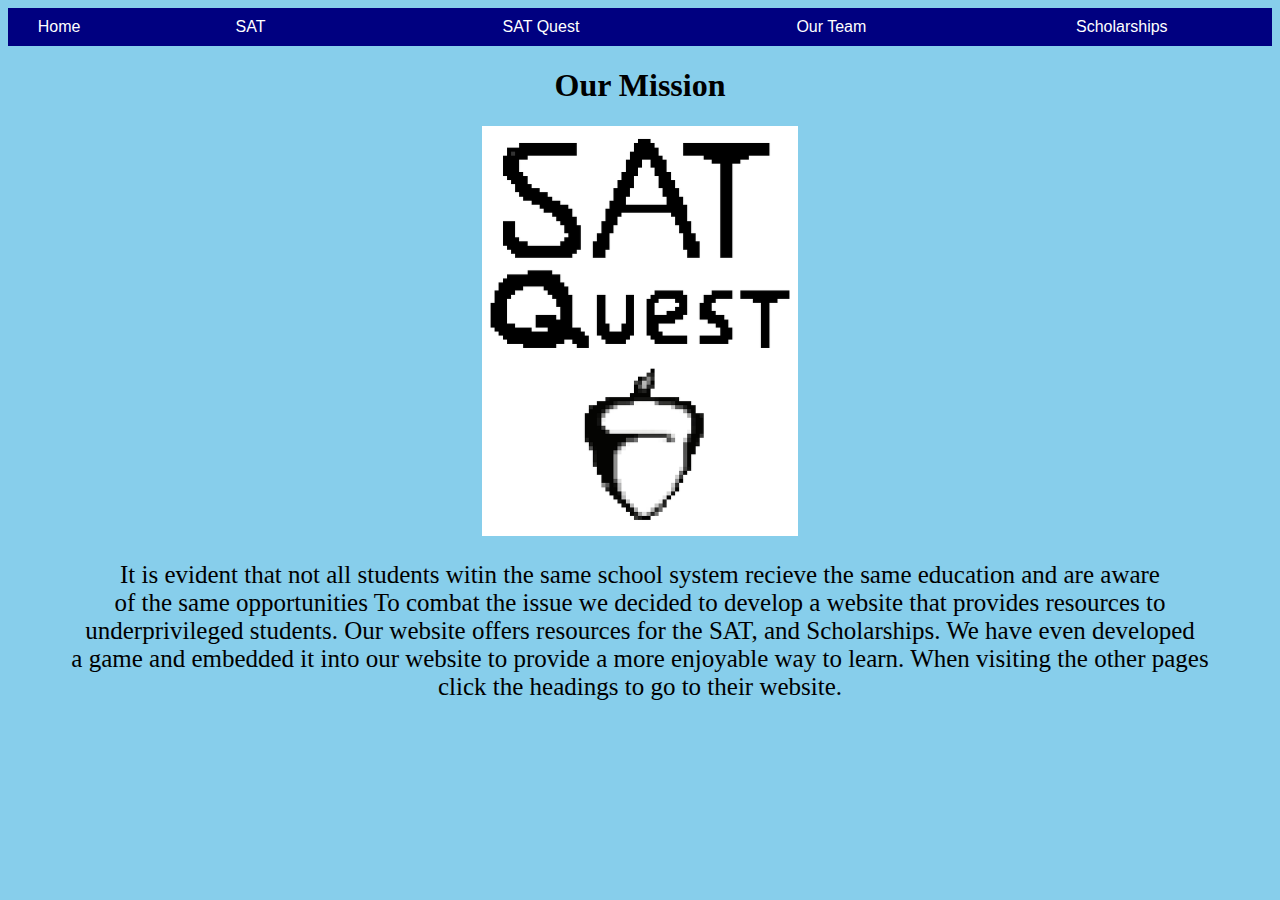
<file: index.html>
<!DOCTYPE html>
<html lang="en">
<head>
    
    <meta charset="UTF-8">
    <meta name="viewport" content="width=device-width, initial-scale=1.0">
    <link rel="stylesheet" type="text/css" href="website/style.css" />
    <title>SAT Quest</title>
    <link rel="icon" href="favicon.ico" type ="image/x-icon">
</head>
<body>
    <nav>
        <div class = "navItem">Home</div>
        <a href="./website/sat.html"><div class = "navItem">SAT</div></a>
        <a href="./rpg-game/rpg-game-battle/rpg.html"><div class = "navItem">SAT Quest</div></a>
        <a href="./website/our_team.html"><div class = "navItem">Our Team</div></a>
        <a href="./website/scholarship.html"><div class = "navItem">Scholarships</div></a>
    </nav>
    <div>
        <h1>Our Mission</h1>
        <img class="logo" src="./website/Images/sc5.png">
        <p class="satDesc"> 
            It is evident that not all students witin the same school system recieve the same education and are aware <br>
            of the same opportunities To combat the issue we decided to develop a website that provides resources to <br>
            underprivileged students. Our website offers resources for the SAT, and Scholarships. We have even developed <br>
            a game and embedded it into our website to provide a more enjoyable way to learn. When visiting the other pages <br>
            click the headings to go to their website. <br>
        </p>
    </div>

    <!-- <a href='./rpg-game/rpg-game-battle/rpg.html'><button id='toGameBattle'>To Battle page</button></a> -->
    <!-- ^temporary to go to "battle" page -->
</body>
</html>
</file>
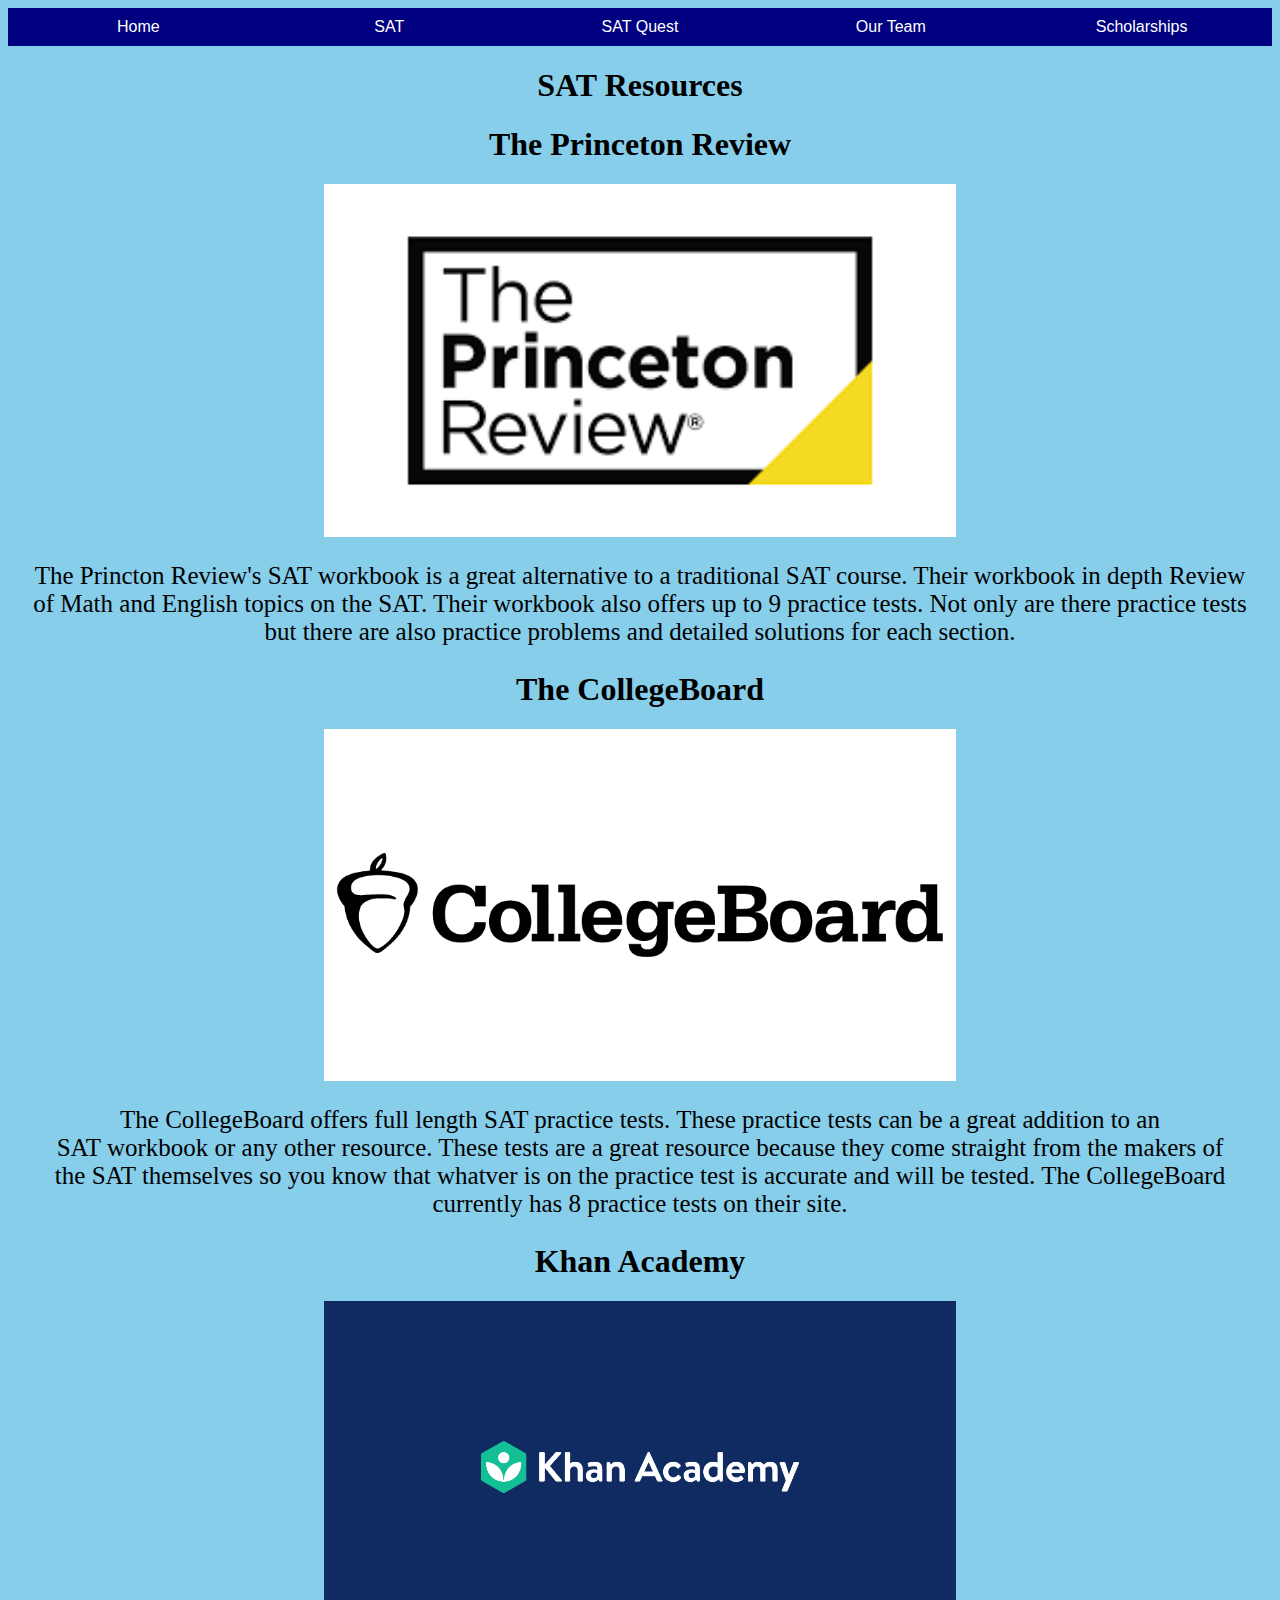
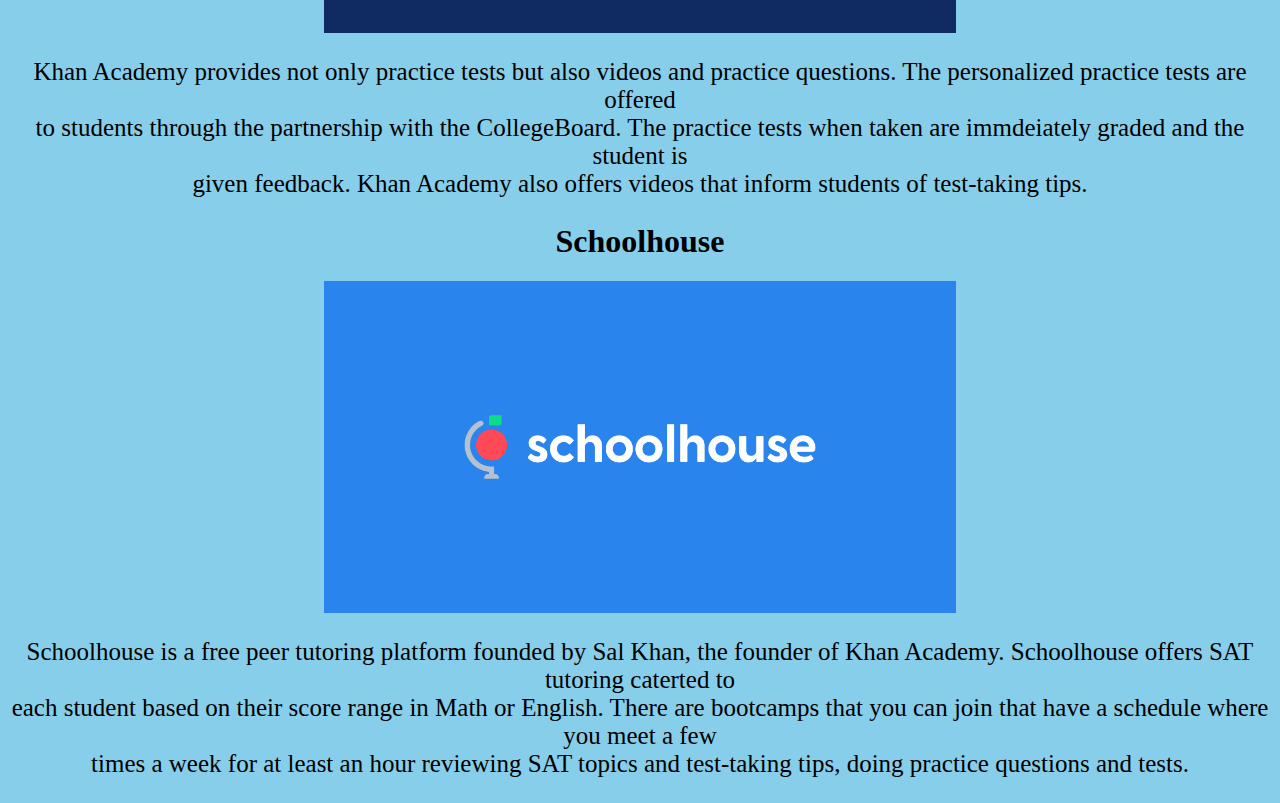
<file: website/sat.html>
<!DOCTYPE html>
<html lang="en">
<head>
    <meta charset="UTF-8">
    <meta name="viewport" content="width=device-width, initial-scale=1.0">
    <link rel="stylesheet" type="text/css" href="style.css" />
    <title>SAT</title>
</head>
<body>
    <nav>
        <a href="/index.html"><div class = "navItem">Home</div></a>
        <a href="sat.html"><div class = "navItem">SAT</div></a>
        <a href="/rpg-game/rpg-game-battle/rpg.html"><div class = "navItem">SAT Quest</div></a>
        <a href="our_team.html"><div class = "navItem">Our Team</div></a>
        <a href="scholarship.html"><div class = "navItem">Scholarships</div></a>
    </nav>
    <h1>SAT Resources</h1>
    <div>
        <a href="https://www.amazon.com/Princeton-Review-Premium-Prep-2023/dp/0593450582/ref=sr_1_1?crid=LQAA4W622S0E&keywords=the+princeton+review+sat+prep+book&qid=1692271241&sprefix=%2Caps%2C98&sr=8-1"><h1 class="satL">The Princeton Review</h1></a>
        <img src="Images/pr.png" class="satImg">
        <p class="satDesc"> 
            The Princton Review's SAT workbook is a great alternative to a traditional SAT course. Their workbook in depth Review <br>
            of Math and English topics on the SAT. Their workbook also offers up to 9 practice tests. Not only are there practice tests <br>
            but there are also practice problems and detailed solutions for each section. <br>
        </p>
    </div>
    <div>
        <a href="https://satsuite.collegeboard.org/digital/digital-practice-preparation/practice-tests"><h1 class="satL">The CollegeBoard</h1></a>
        <img src="Images/cb.png" class="satImg">
        <p class="satDesc">
            The CollegeBoard offers full length SAT practice tests. These practice tests can be a great addition to an <br>
            SAT workbook or any other resource. These tests are a great resource because they come straight from the makers of <br>
            the SAT themselves so you know that whatver is on the practice test is accurate and will be tested. The CollegeBoard<br>
            currently has 8 practice tests on their site. <br>
        </p>
    </div>
    <div>
        <a href="https://www.khanacademy.org/test-prep/sat"><h1 class="satL">Khan Academy</h1></a>
        <img src="Images/ka.png" class="satImg">
        <p class="satDesc">
            Khan Academy provides not only practice tests but also videos and practice questions. The personalized practice tests are offered<br>
            to students through the partnership with the CollegeBoard. The practice tests when taken are immdeiately graded and the student is <br>
            given feedback. Khan Academy also offers videos that inform students of test-taking tips.<br>
        </p>
    </div>
    <div>
        <a href="https://schoolhouse.world/course/sat"><h1 class="satL">Schoolhouse</h1></a>
        <img src="Images/sh.png" class="satImg">
        <p class="satDesc">
            Schoolhouse is a free peer tutoring platform founded by Sal Khan, the founder of Khan Academy. Schoolhouse offers SAT tutoring caterted to <br>
            each student based on their score range in Math or English. There are bootcamps that you can join that have a schedule where you meet a few <br>
            times a week for at least an hour reviewing SAT topics and test-taking tips, doing practice questions and tests. <br>
        </p>
    </div>
</body>
</html>
</file>
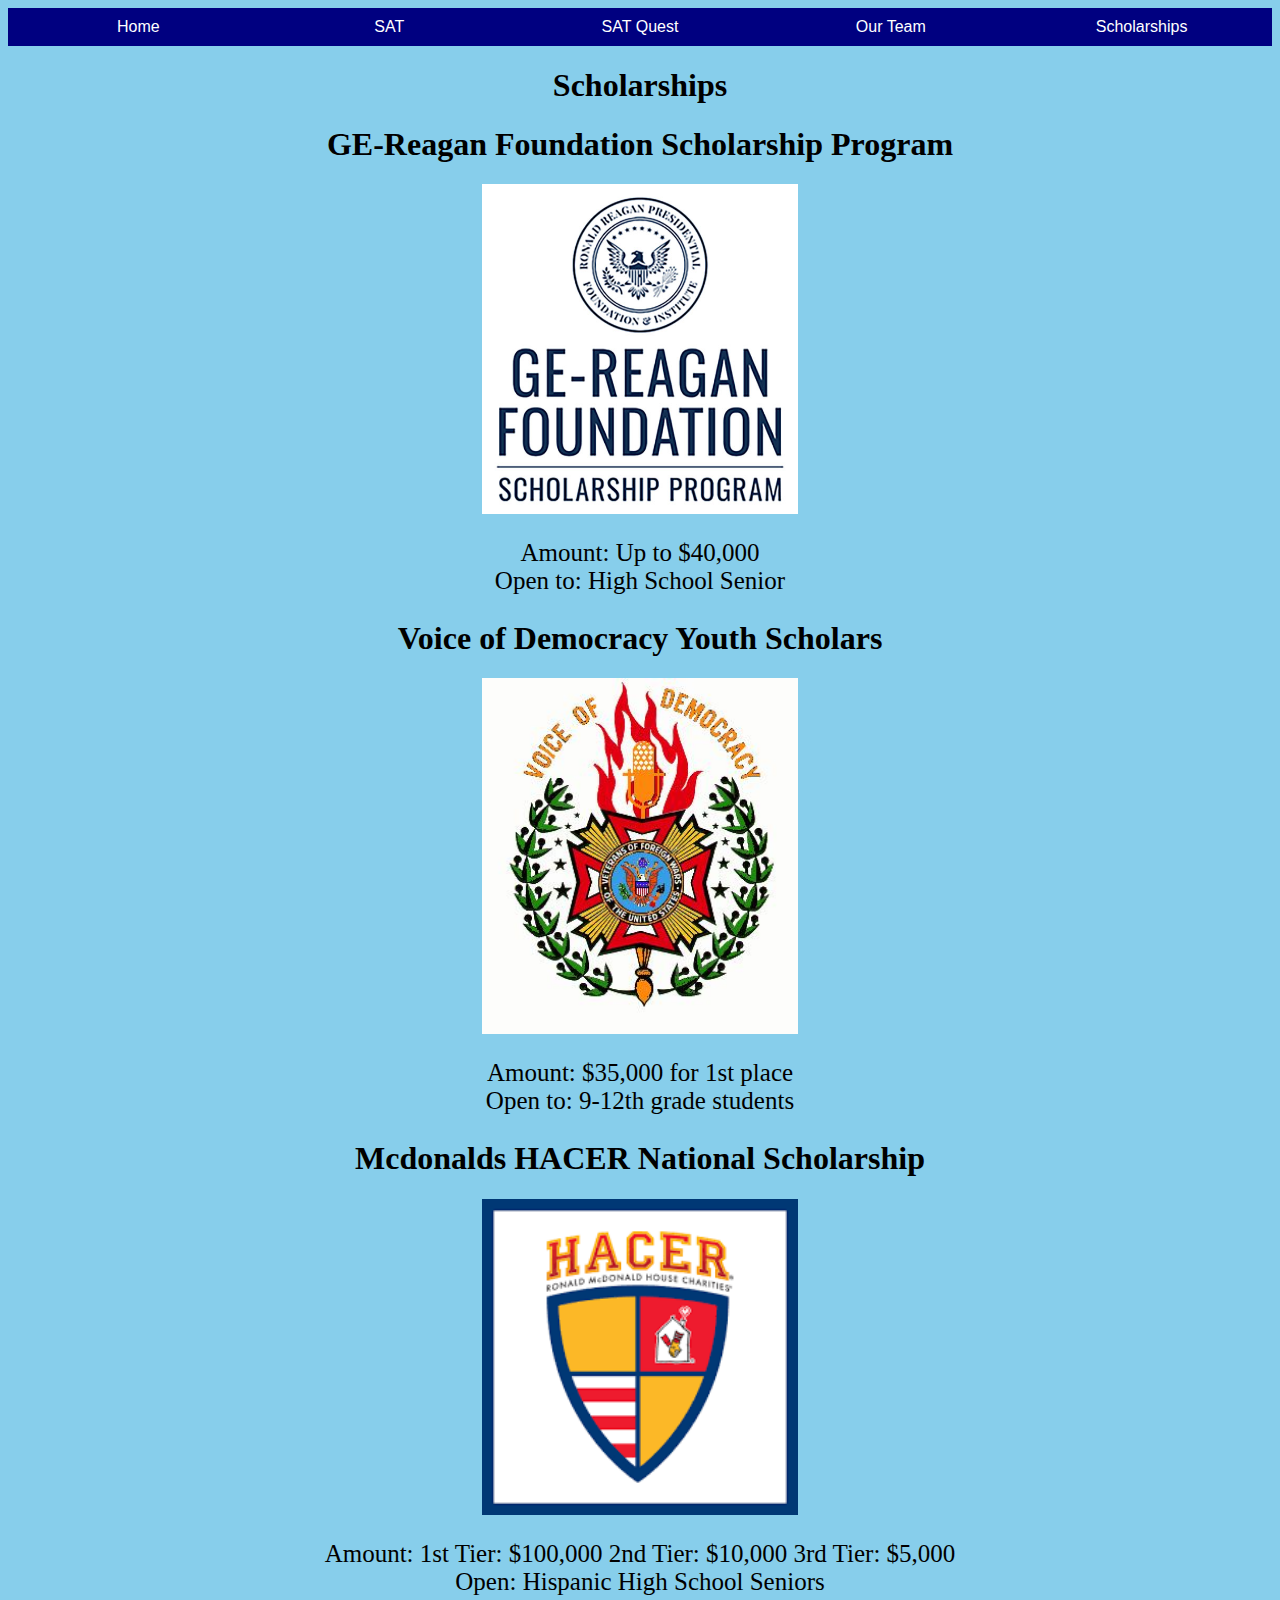
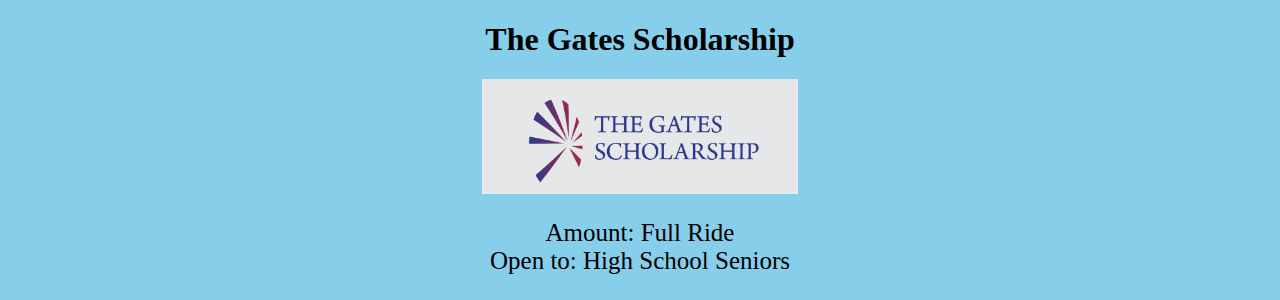
<file: website/scholarship.html>
<!DOCTYPE html>
<html lang="en">
<head>
    <meta charset="UTF-8">
    <meta name="viewport" content="width=device-width, initial-scale=1.0">
    <link rel="stylesheet" type="text/css" href="style.css" />
    <title>Scholarships</title>
</head>
<body>
    <nav>
        <a href="../index.html"><div class = "navItem">Home</div></a>
        <a href="sat.html"><div class = "navItem">SAT</div></a>
        <a href="/rpg-game/rpg-game-battle/rpg.html"><div class = "navItem">SAT Quest</div></a>
        <a href="our_team.html"><div class = "navItem">Our Team</div></a>
        <a href="scholarship.html"><div class = "navItem">Scholarships</div></a>
    </nav>
    <h1>Scholarships</h1>
    <div>
        <a href="https://www.reaganfoundation.org/education/scholarship-programs/ge-reagan-foundation-scholarship-program/"><h1 class="satL">GE-Reagan Foundation Scholarship Program</h1></a>
        <img class="logo" src="Images/sc1.jpg">
        <p class="satDesc"> 
            Amount: Up to $40,000<br>
            Open to: High School Senior<br>

        </p>
    </div>
    <div>
        <a href="https://www.vfw.org/community/youth-and-education/youth-scholarships"><h1 class="satL">Voice of Democracy Youth Scholars</h1></a>
        <img class="logo" src="Images/sc3.jpg">
        <p class="satDesc">
            Amount: $35,000 for 1st place <br>
            Open to: 9-12th grade students<br>

        </p>
    </div>
    <div>
        <a class="satL" href="https://www.mcdonalds.com/us/en-us/community/hacer/eligibility-and-requirements.html"><h1 class="satL">Mcdonalds HACER National Scholarship</h1></a>
        <img class="logo" src="Images/sc2.png">
        <p class="satDesc">
            Amount: 1st Tier: $100,000 2nd Tier: $10,000 3rd Tier: $5,000 <br>
            Open: Hispanic High School Seniors <br>

        </p>
    </div>
    <div>
        <a href="https://www.thegatesscholarship.org/scholarship"><h1 class="satL">The Gates Scholarship</h1></a>
        <img class="logo" src="Images/sc4.jpg">
        <p class="satDesc">
            Amount: Full Ride <br>
            Open to: High School Seniors <br>
        </p>
    </div>
</body>
</html>
</file>
<file: website/style.css>
nav {
    background-color: navy;
    padding: 5px;
    display: flex;
    justify-content: space-around;
}
.navItem:hover {
    background: grey;
    opacity: 0.5;
}
.satL:hover{
    opacity: 0.5;
    color: purple;

}
.navItem {
    font-family: Helvetica;
    background-color: navy;
    color: White;
    font-size: 16px;
    padding: 5px;
}
a {
    width: 20%;
    text-align: center;
    text-decoration: none;
}
#team {
    text-align: center;
    font-size: larger;
}
#webTitle {
    text-align: center;
    background-color: skyblue;
}
h1 {
    text-align: center;
    color: black;
}
body {
    background-color: skyblue;
}
.satDesc {
    text-align: center;
    font-size: 25px;
}
.satImg {
    display: block;
    margin-left: auto;
    margin-right: auto;
    width: 50%;
  }
  .logo {
    display: block;
    margin-left: auto;
    margin-right: auto;
    width: 25%;
}
</file>
